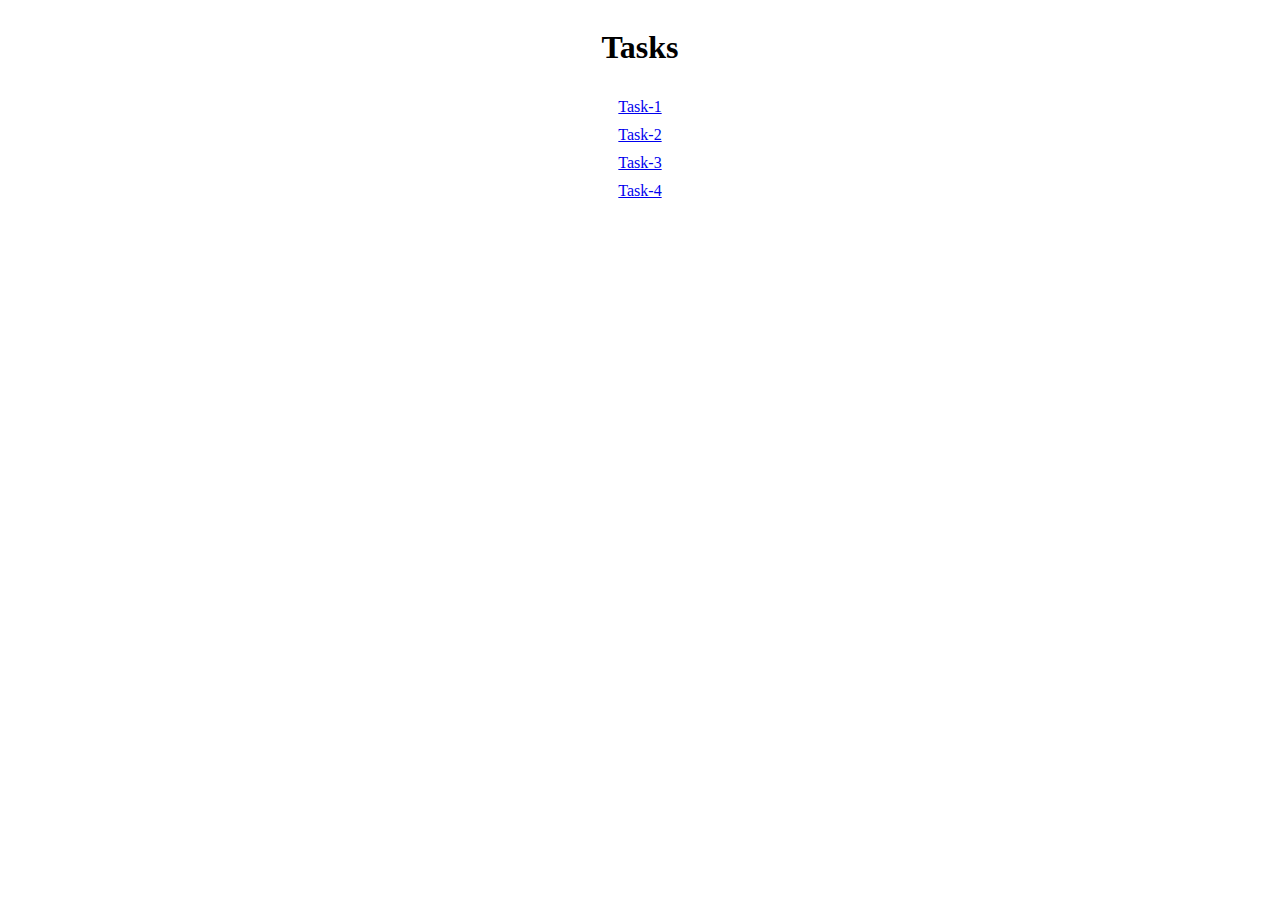
<file: index.html>
<!DOCTYPE html>
<html lang="en">
<head>
    <meta charset="UTF-8">
    <meta name="viewport" content="width=device-width, initial-scale=1.0">
    <title>tasks</title>
    <style>
        .container{
            display: flex;
            flex-direction: column;
            gap: 10px;
            align-items: center;
        }
    </style>
</head>
<body>
    <div class="container">
        <h1>Tasks</h1>
        <a href="./task1.html" target="_blank">Task-1</a>
        <a href="./task2.html" target="_blank">Task-2</a>
        <a href="./task-3.html" target="_blank">Task-3</a>
        <a href="./task-4.html" target="_blank">Task-4</a>
    </div>
    
</body>
</html>
</file>
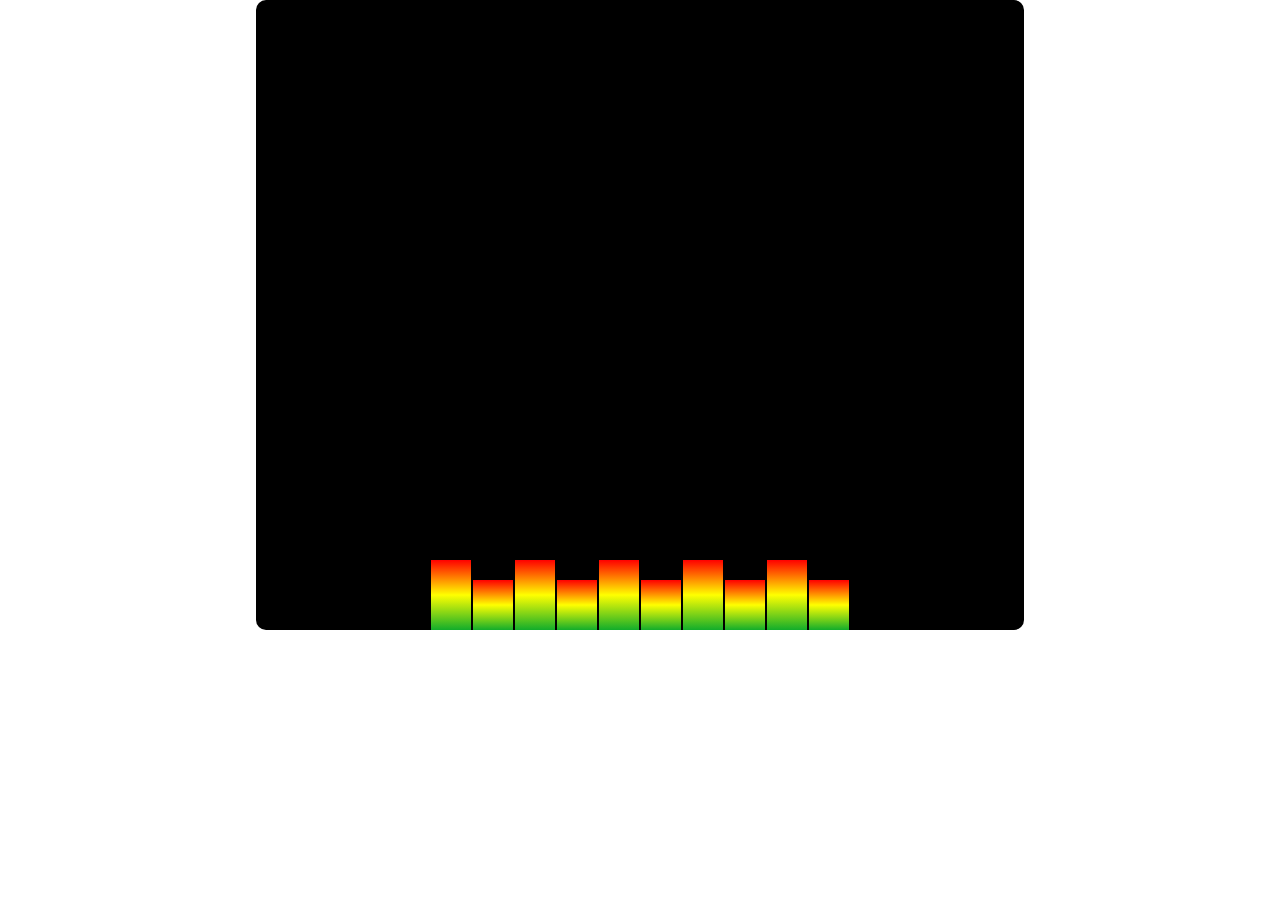
<file: task-4.html>
<!DOCTYPE html>
<html lang="en">
<head>
    <meta charset="UTF-8">
    <meta name="viewport" content="width=device-width, initial-scale=1.0">
    <title>beat animation</title>
    <link rel="stylesheet" href="style4.css">
</head>
<body>
   <div class="outline">
    <div class="container">
        <div class="box-1 box"></div>
        <div class="box-2 box"></div>
        <div class="box-3 box"></div>
        <div class="box-4 box"></div>
        <div class="box-5 box"></div>
        <div class="box-6 box"></div>
        <div class="box-7 box"></div>
        <div class="box-8 box"></div>
        <div class="box-9 box"></div>
        <div class="box-10 box"></div>

    </div>

   </div>
    
</body>
</html>
</file>
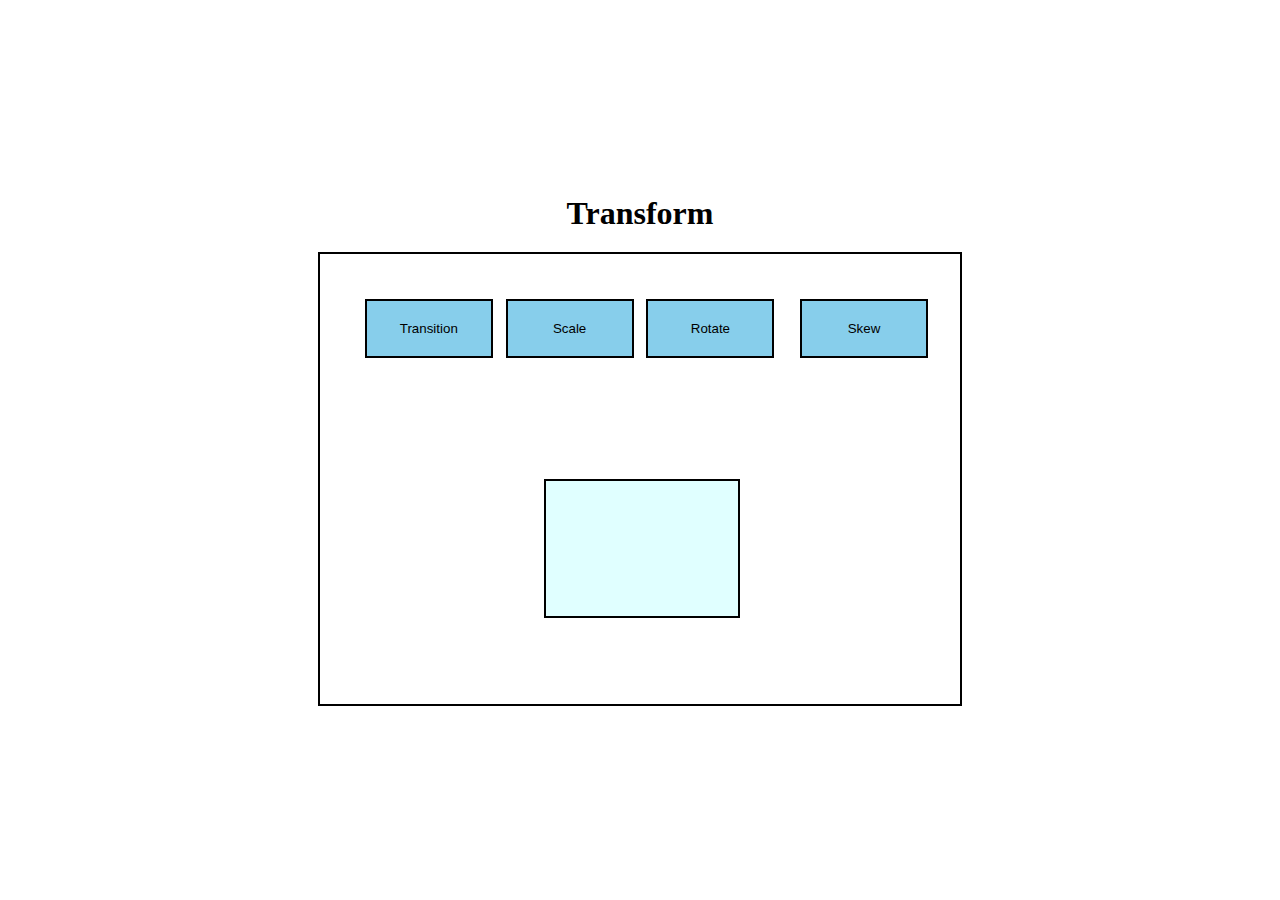
<file: task1.html>
<!DOCTYPE html>
<html lang="en">
<head>
    <meta charset="UTF-8">
    <meta name="viewport" content="width=device-width, initial-scale=1.0">
    <title>translate</title>
    <link rel="stylesheet" href="./style1.css">
</head>
<body>
    <div class="outline">
        <h1>Transform</h1>
        <div class="container">
                <button class="switch-1 switch">Transition</button>
                <button class="switch-2 switch">Scale</button>
                <button class="switch-3 switch">Rotate</button>
                <button class="switch-4 switch">Skew</button>
                <div class="sub-container-2"> </div>
        </div>
    </div>
</body>
</html>
</file>
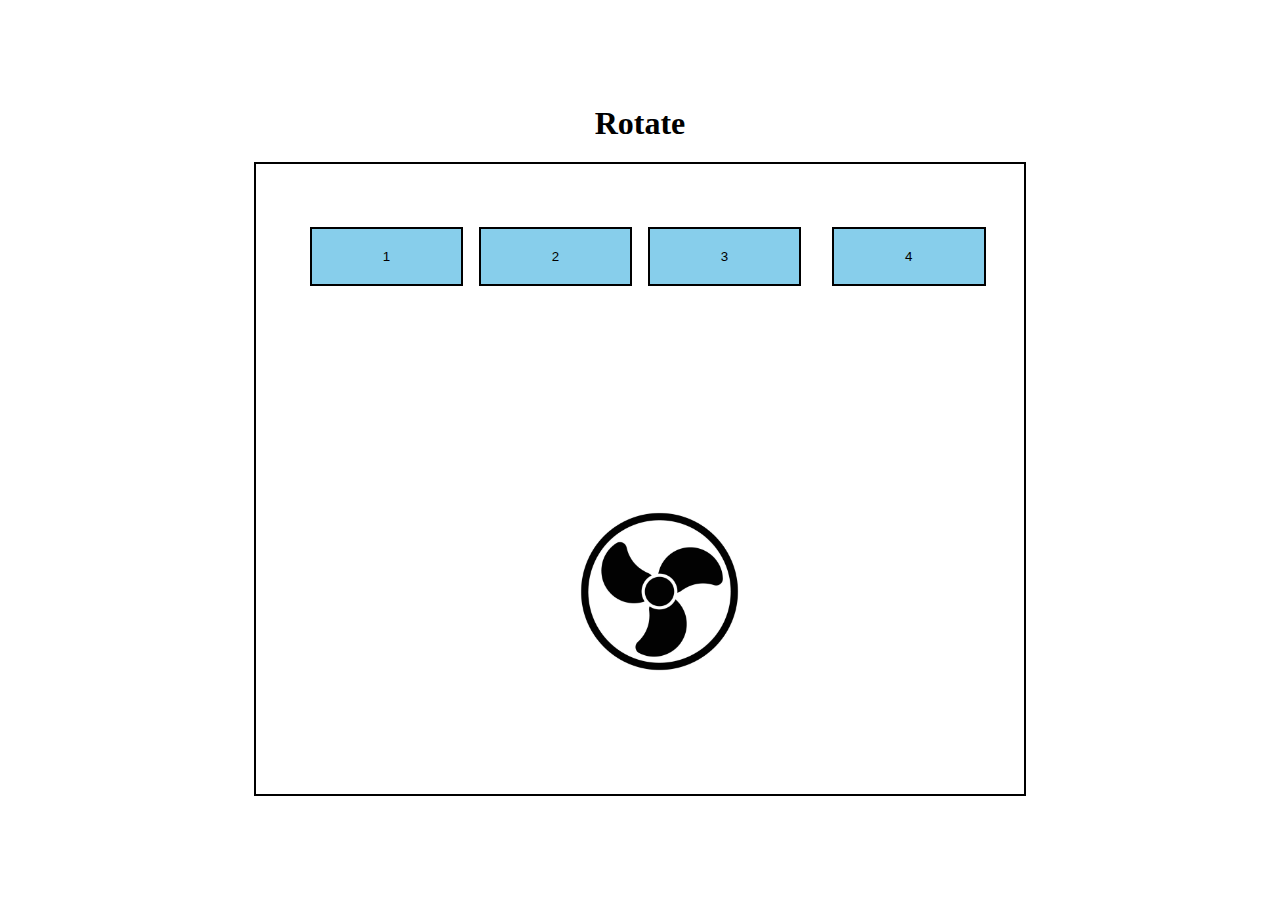
<file: task2.html>
<!DOCTYPE html>
<html lang="en">
<head>
    <meta charset="UTF-8">
    <meta name="viewport" content="width=device-width, initial-scale=1.0">
    <title>fan</title>
    <link rel="stylesheet" href="style2.css">
</head>
<body>
    <div class="outline">
        <h1>Rotate</h1>
        <div class="container">
                <button class="switch-1 switch">1</button>
                <button class="switch-2 switch">2</button>
                <button class="switch-3 switch">3</button>
                <button class="switch-4 switch">4</button>
                <img class="photo" src="./vecteezy_fan-icon-design-template_7633921.jpg" alt="img">
        </div>
    </div>
    
</body>
</html>
</file>
<file: style4.css>
*{
    margin: 0;
    padding: 0;
}
.outline{
    display: flex;
    flex-wrap: wrap;
    justify-content: center;
    align-items: center;
}
.container{
    width: 60vw;
    height: 70vh;
    display: flex;
    gap: 2px;
    justify-content: center;
    align-items: end;
    background-color: #000;
    border-radius: 10px;

}
.box{
    width: 40px;
    background-image: linear-gradient(red, yellow,#12ad2b);
    transition: 0.4s ease;
}

.box:nth-child(even){
    height: 50px;
    animation: beat 2s linear infinite;

}
.box:nth-child(odd){
    height: 70px;
    animation: beat 1.7s linear infinite;

}


@keyframes beat {
    0%{
       height: 50px;
       
    }
    25%{
        height: 200px;
        
        
    }
    50%{
        height: 250px;
        
    }
    75%{
        height: 200px;
        
    }
    100%{
        height: 50px;
    }
}
</file>
<file: style1.css>
*{
    margin: 0;
    padding: 0;
}
.outline{
    width: 100vw;
    height: 100vh;
    display: flex;
    flex-direction: column;
    gap: 20px;
    justify-content: center;
    align-items: center;
}
.container{
    border: 2px solid black;
    width: 50vw;
    height: 50vh;
    position: relative;
}

.switch{
    border: 2px solid black;
    padding: 20px;
    width: 20%;
    color: black;
    background-color: skyblue;
    cursor: pointer;
    box-sizing: border-box;
}
.switch-1{
    position: absolute;
    top: 10%;
    left: 7%;
}
.switch-2{
    position: absolute;
    top: 10%;
    left: 29%;
}
.switch-3{
    position: absolute;
    top: 10%;
    left: 51%;
}
.switch-4{
    position: absolute;
    top: 10%;
    left: 75%;
}
.sub-container-2{
    border: 2px solid black;
    width: 30%;
    height: 30%;
    background-color: lightcyan;
    position: absolute;
    top: 50%;
    left: 35%;
}
.switch-1:hover~.sub-container-2{
    transform: translate(30px,30px);
}
.switch-2:hover~.sub-container-2{
    transform: scale(2,2);
}
.switch-3:hover~.sub-container-2{
    transform: rotate(30deg);
}
.switch-4:hover~.sub-container-2{
    transform: skew(20deg,20deg);
}
@media screen and ( max-width : 900px ) {
    .switch{
        width: 18%;
        font-size: 10px;
        padding: 3px;
    }
}
</file>
<file: style2.css>
*{
    margin: 0;
    padding: 0;
}
.outline{
    width: 100vw;
    height: 100vh;
    display: flex;
    flex-direction: column;
    gap: 20px;
    justify-content: center;
    align-items: center;
    
}
.container{
    border: 2px solid black;
    width: 60vw;
    height: 70vh;
    position: relative;
}

.switch{
    border: 2px solid black;
    padding: 20px;
    width: 20%;
    color: black;
    background-color: skyblue;
    cursor: pointer;
    
}
.switch-1{
    position: absolute;
    top: 10%;
    left: 7%;
}
.switch-2{
    position: absolute;
    top: 10%;
    left: 29%;
}
.switch-3{
    position: absolute;
    top: 10%;
    left: 51%;
}
.switch-4{
    position: absolute;
    top: 10%;
    left: 75%;
}
.photo{
    width: 35%;
    height: 50%;
    background-color: white;
    position: absolute;
    top: 43%;
    left: 35%;
    border-radius: 50%;
    object-fit: cover;
}
 .switch-1:hover~.photo{
    animation-name: fan;
    animation-iteration-count: infinite;
    animation-duration: 1s;
    animation-timing-function: linear;
    transition: 3s ease;
}
.switch-2:hover~.photo{
    animation-name: fan;
    animation-iteration-count: infinite;
    animation-duration: 0.8s;
    animation-timing-function: linear;
    transition: 3s ease;
}
.switch-3:hover~.photo{
    animation-name: fan;
    animation-iteration-count: infinite;
    animation-duration: 0.4s;
    animation-timing-function: linear;
    transition: 2s ease;
}
.switch-4:hover~.photo{
    animation-name: fan;
    animation-iteration-count: infinite;
    animation-duration: 0.2s;
    animation-timing-function: linear;
    transition: 2s ease;
}
@keyframes fan {
    from{

       
    }
    to{
        transform: rotate(360deg);
        
    }
}
@media screen and ( max-width : 600px ) {
    
    .photo{
        width: 18%;
        height: 15%;
        border-radius: 50%;
        object-fit: cover;
        background-color: white;
    }
}
</file>
